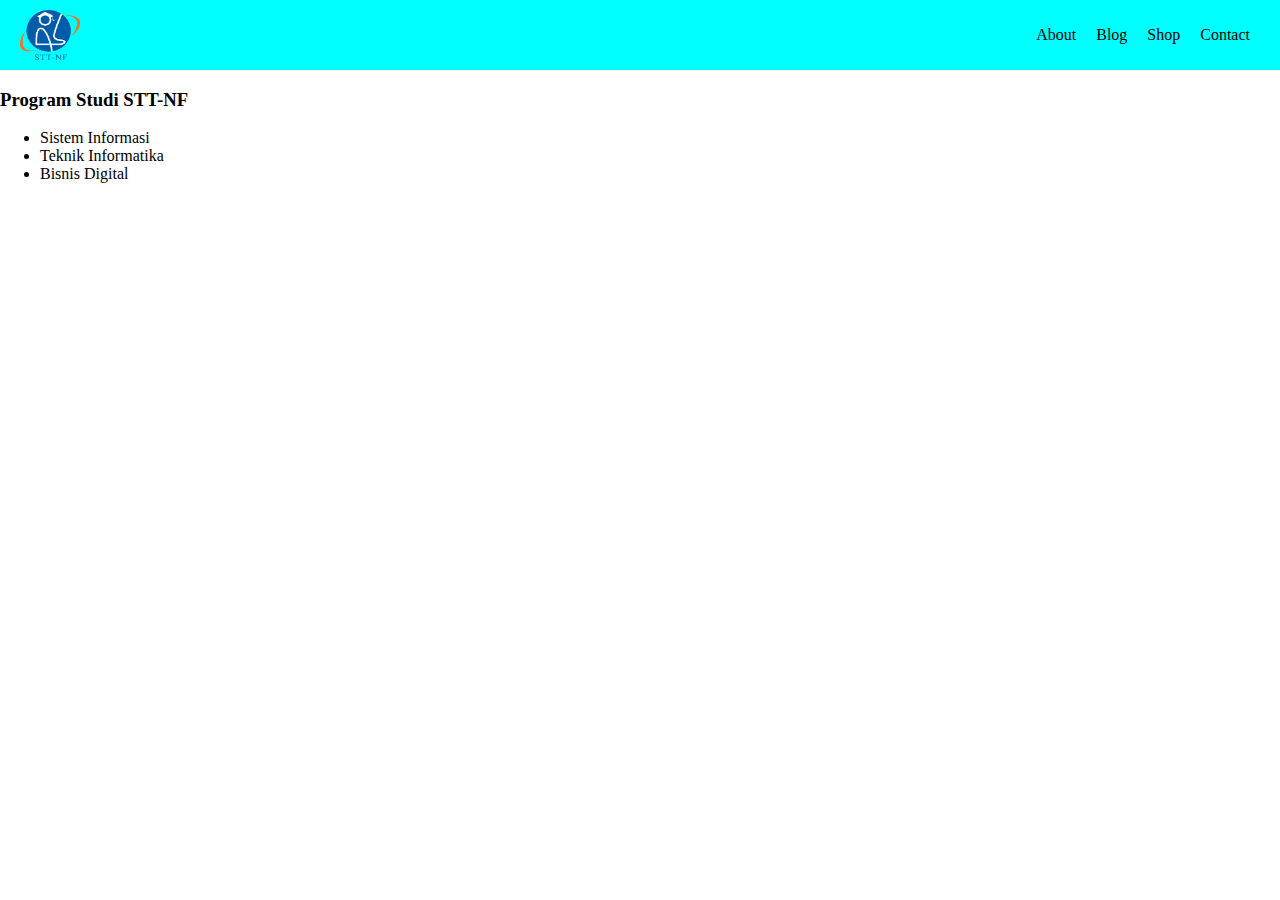
<file: praktikum_08/praktikum8.1/index.html>
<!DOCTYPE html>
<html lang="en">
<head>
    <meta charset="UTF-8">
    <meta http-equiv="X-UA-Compatible" content="IE=edge">
    <meta name="viewport" content="width=device-width, initial-scale=1.0">
    <title>Praktikum 8.1</title>
    <link rel="stylesheet" href="style.css">
</head>
<body>
    <nav>
        <img src="logonf.png" alt="">
        <ul>
            <li>About</li>
            <li>Blog</li>
            <li>Shop</li>
            <li>Contact</li>
        </ul>
    </nav>
    <h3>Program Studi STT-NF</h3>
    <ul>
        <li>Sistem Informasi</li>
        <li>Teknik Informatika</li>
        <li>Bisnis Digital</li>
    </ul>
</body>
</html>
</file>
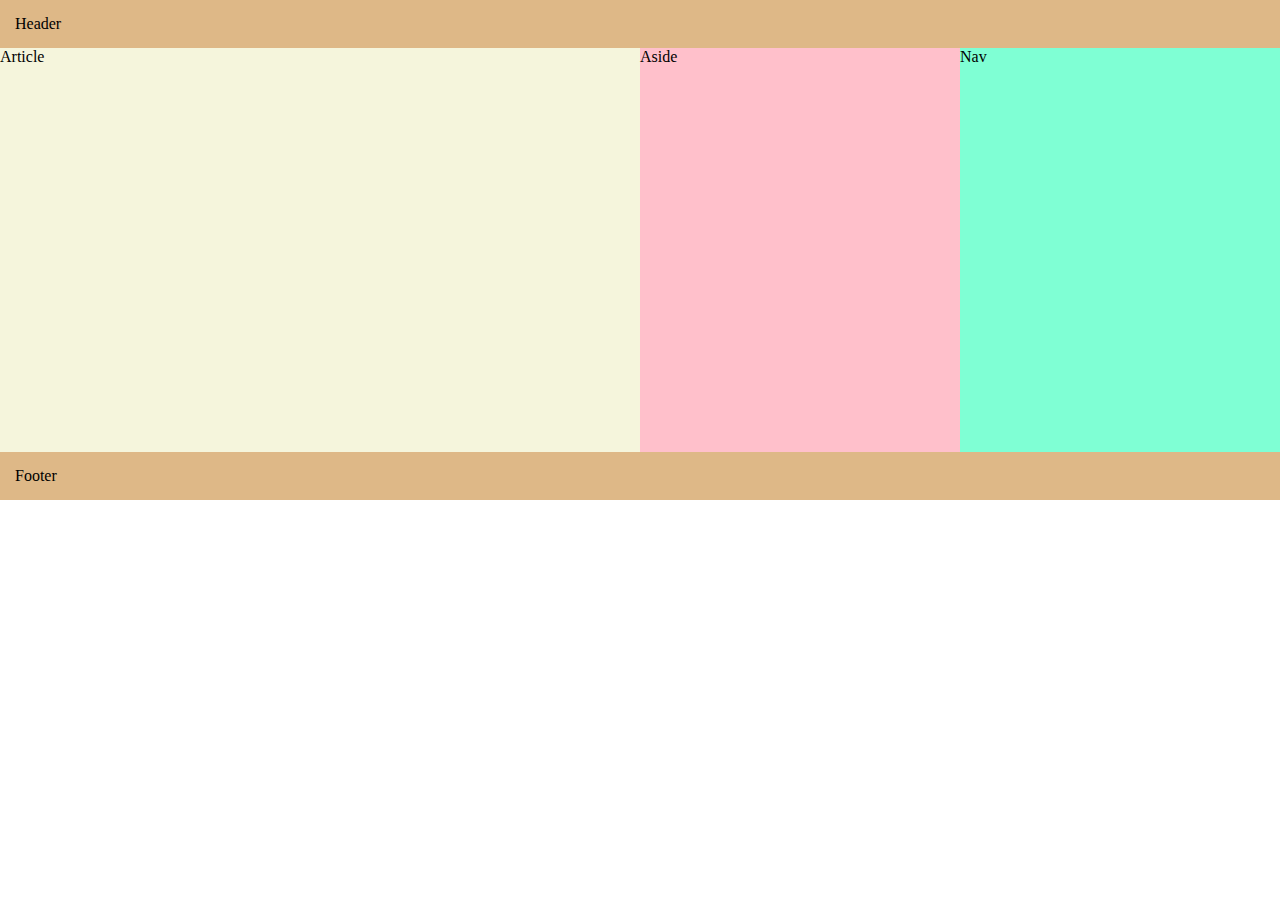
<file: praktikum_08/praktikum8.2/index.html>
<!DOCTYPE html>
<html lang="en">
<head>
    <meta charset="UTF-8">
    <meta http-equiv="X-UA-Compatible" content="IE=edge">
    <meta name="viewport" content="width=device-width, initial-scale=1.0">
    <title>Praktikum 8.2</title>
    <link rel="stylesheet" href="style.css">
</head>
<body>
    <header>Header</header>

    <main>
        <article>Article</article>
        <aside>Aside</aside>
        <nav>Nav</nav>
    </main>

    <footer>Footer</footer>
</body>
</html>
</file>
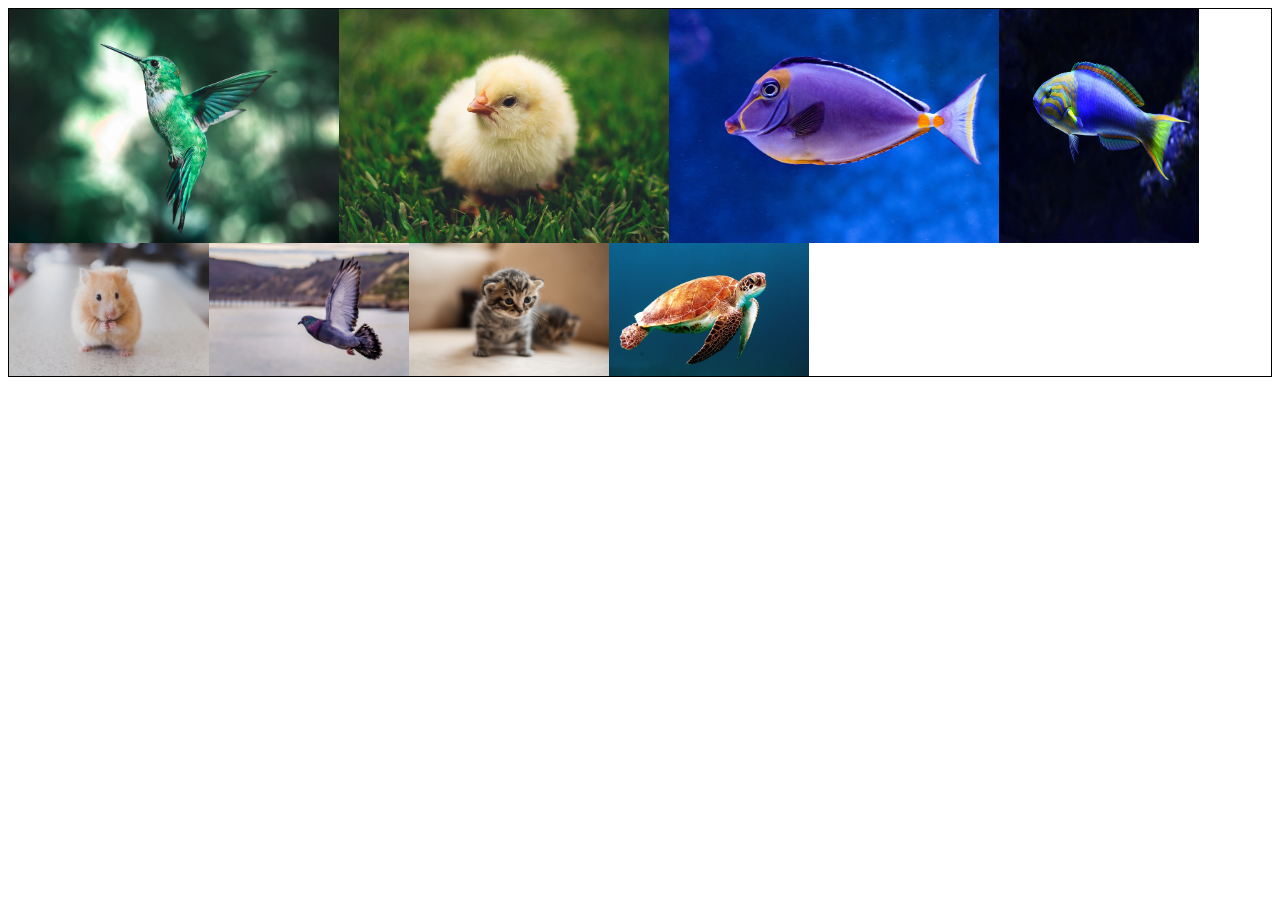
<file: praktikum_08/praktikum8.3/index.html>
<!DOCTYPE html>
<html lang="en">
<head>
    <meta charset="UTF-8">
    <meta http-equiv="X-UA-Compatible" content="IE=edge">
    <meta name="viewport" content="width=device-width, initial-scale=1.0">
    <title>Praktikum 8.3</title>
    <link rel="stylesheet" href="style.css">
</head>
<body>
    <div class="container">
        <!-- baris pertama -->
        <img src="img/gambar1.jpg" width="330px" alt="">
        <img src="img/gambar2.jpg" width="330px" alt="">
        <img src="img/gambar3.jpg" width="330px" alt="">
        <!-- baris kedua -->
        <img src="img/gambar4.jpg" width="200px" alt="">
        <img src="img/gambar5.jpg" width="200px" alt="">
        <img src="img/gambar6.jpg" width="200px" alt="">
        <img src="img/gambar7.jpg" width="200px" alt="">
        <img src="img/gambar8.jpg" width="200px" alt="">
    </div>
</body>
</html>
</file>
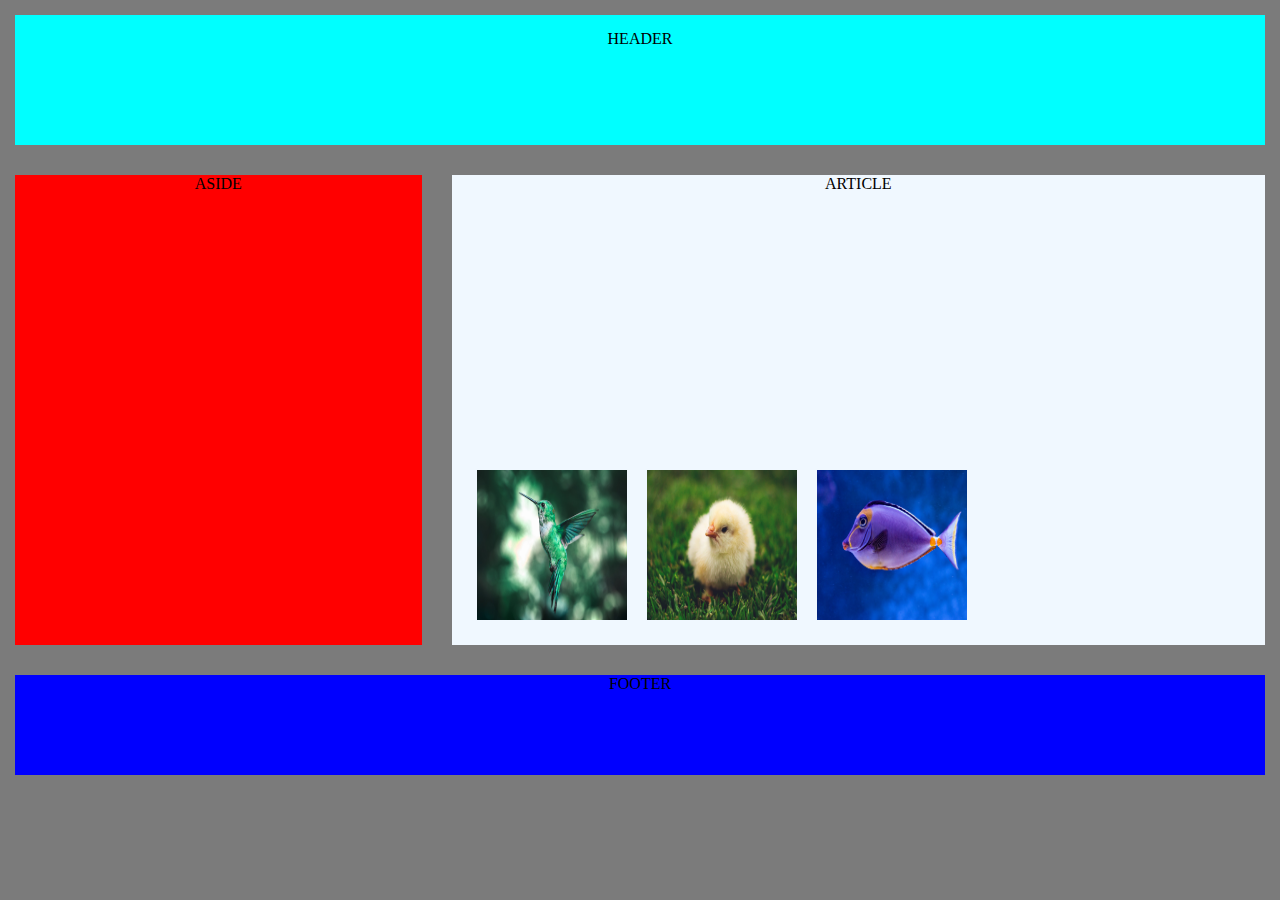
<file: praktikum_08/praktikum8.4/index.html>
<!DOCTYPE html>
<html lang="en">

<head>
    <meta charset="UTF-8">
    <meta http-equiv="X-UA-Compatible" content="IE=edge">
    <meta name="viewport" content="width=device-width, initial-scale=1.0">
    <title>PRAKTIKUM 8.4</title>
    <link rel="stylesheet" href="style.css">
</head>

<body>
    <header>HEADER</header>
    
    <main>
        <aside>ASIDE</aside>
        <article>
            <p>ARTICLE</p>
            <div>
                <img class="img" src="img/gambar1.jpg" width="150" height="150" alt="">
                <img class="img" src="img/gambar2.jpg" width="150" height="150" alt="">
                <img class="img" src="img/gambar3.jpg" width="150" height="150" alt="">
            </div>
        </article>
    </main>

    <footer>FOOTER</footer>

</body>

</html>
</file>
<file: praktikum_08/praktikum8.1/style.css>
body {
    padding: 0%;
    margin: 0%;
}

nav {
    display: flex;
    justify-content: space-between;
    background-color: aqua;
    padding: 10px 20px;
}

nav ul {
    display: flex;
    list-style: none;
    align-items: center;
}

nav ul li {
    margin: 0 10px;
}

img {
    width: 60px;
    height: 50px;
}
</file>
<file: praktikum_08/praktikum8.2/style.css>
* {
    padding: 0%;
    margin: 0%;
}

body{
    display: flex;
    min-height: 500px;
    flex-direction: column;
}

header, footer {
    background-color: burlywood;
    padding: 15px;

}

main {
    display: flex;
    flex: 1;
    height: 500px;
}

main article{
    background-color: beige;
    flex: 2;

}

main aside{
    background-color: pink;
    flex: 1;
}

main nav{
    background-color: aquamarine;
    flex: 1;
}
</file>
<file: praktikum_08/praktikum8.3/style.css>
.container {
    display: flex;
    flex-wrap: wrap;
    border: 1px solid black;
    margin: 0 auto;
}
</file>
<file: praktikum_08/praktikum8.4/style.css>
* {
    padding: 0;
    margin: 0;
    text-align: center;

}

body {
    background-color: rgb(123, 123, 123);
    flex-direction: column;
}

header {
    background-color: aqua;
    padding: 15px;
    margin: 15px 15px;
    height: 100px;
}

main {
    display: flex;
    flex: 1;
    height: 500px;
}

main aside {
    background-color: red;
    flex: 1;
    margin: 15px 15px;
}

main article {
    background-color: aliceblue;
    margin: 15px 15px;
    flex: 2;
    display: flex;
    flex-direction: column;
    justify-content: space-between;
}

main article div {
    display: flex;
    margin: 15px 15px;
    text-align: center;
}

main article img {
    min-width: 25px;
    min-height: 25px;
    padding: 10px 10px;
    text-align: center;
}

footer {
    display: flex;
    background-color: blue;   
    height: 100px;
    flex-direction: column;
    margin: 15px 15px;
}

main article img{
    text-align: center;
}
</file>
